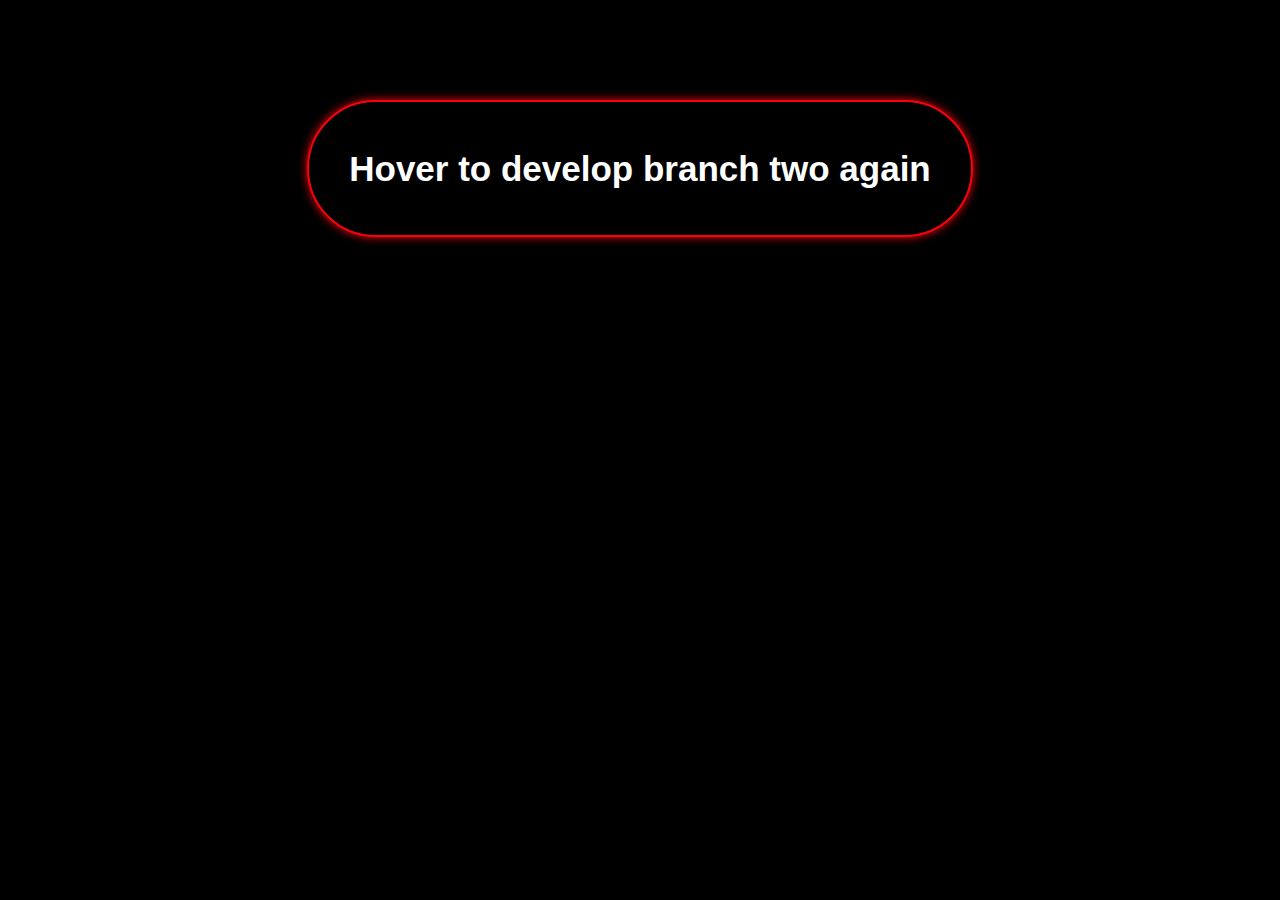
<file: index.html>
<!DOCTYPE html>
<html>
<head>
  <title>CSS Practice Project</title>
  <link rel="stylesheet" href="style.css">
</head>
<body>
  <button class="btn">
    <h4>Hover to develop branch two again</h4>
  </button>
</body>
</html>
</file>
<file: style.css>
body{
  margin: 0;
  padding: 0;
  background-color: black;
}
.btn{
  display: flex;
  cursor: pointer;
  justify-content: center;
  text-align: center;
  color: white;
  background-color: black;
  border: 2px solid #f8000f;
  margin: 100px auto;
  text-align: center;
  box-shadow: 0 0 10px #f8000f;
  padding: 0px 40px;
  font-size: 35px;
  font-weight: bold;
  font-family: Arial, Helvetica, sans-serif;
  border-radius: 100px;
  transition: all;
  transition-duration: 1s;

}
.btn:hover{
  background-color: #f8000f;
  
}
</file>
